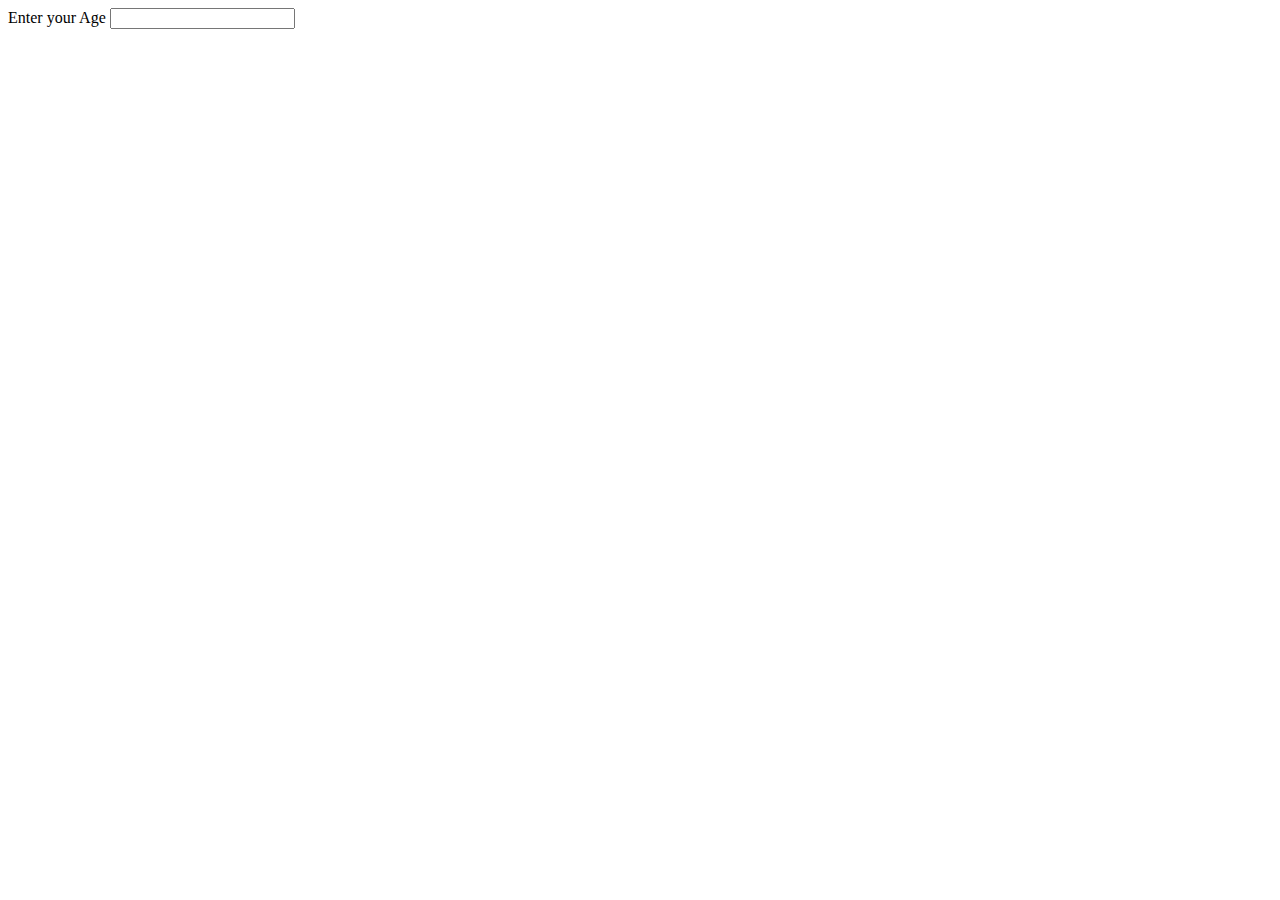
<file: conditions/task_1/index.html>
<!DOCTYPE html>
<html lang="en">
  <head>
    <meta charset="UTF-8" />
    <meta name="viewport" content="width=device-width, initial-scale=1.0" />
    <script src="./scripts.js"></script>
    <title>Task 1</title>
  </head>
  <body>
    <form>
      <label for="age">Enter your Age</label>
      <input type="number" id="age" name="age" oninput="showText()" />
    </form>
    <div><h3 id="text"></h3></div>
  </body>
</html>
</file>
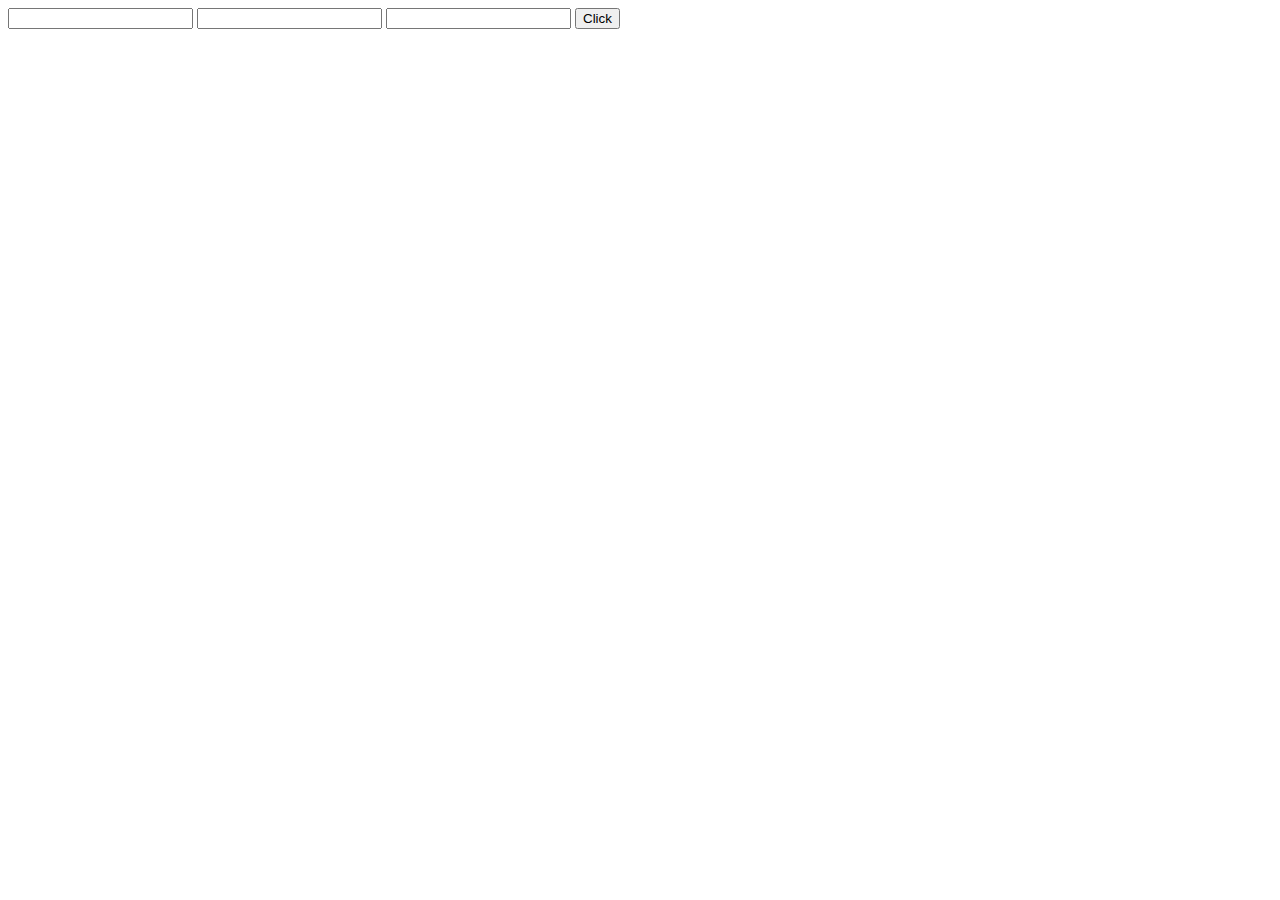
<file: conditions/task_2/index.html>
<!DOCTYPE html>
<html lang="en">
  <head>
    <meta charset="UTF-8" />
    <meta name="viewport" content="width=device-width, initial-scale=1.0" />
    <script src="./scripts.js"></script>
    <title>Task 2</title>
  </head>
  <body>
    <input type="number" id="firstNumber" required />
    <input type="number" id="secondNumber" required />
    <input type="number" id="thirdNumber" required />
    <button onclick="printOut()">Click</button>
    <div><h3 id="result"></h3></div>
  </body>
</html>
</file>
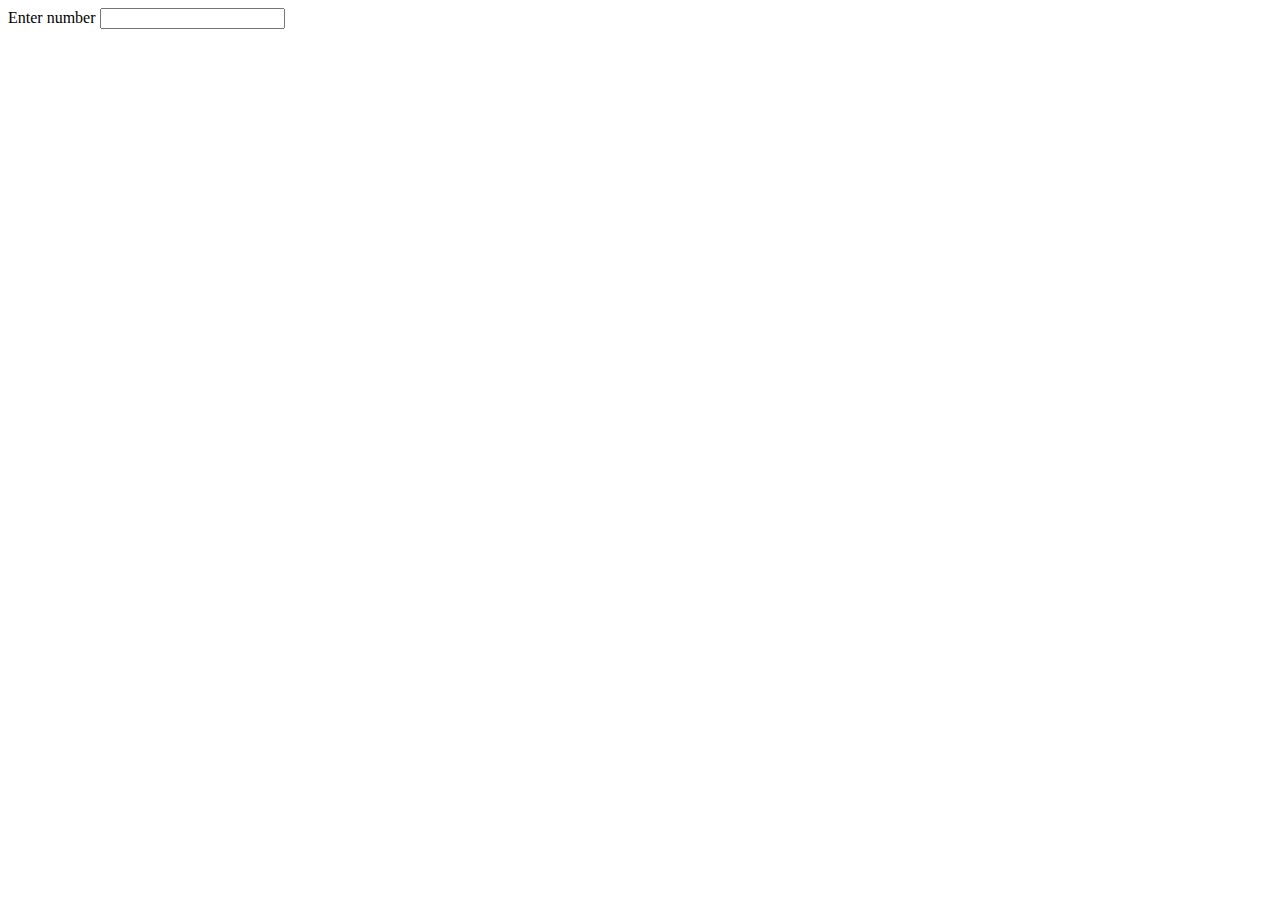
<file: conditions/task_3/index.html>
<!DOCTYPE html>
<html lang="en">
  <head>
    <meta charset="UTF-8" />
    <meta name="viewport" content="width=device-width, initial-scale=1.0" />
    <script src="./scripts.js"></script>
    <title>Task 3</title>
  </head>
  <body>
    <form>
      <label for="age">Enter number</label>
      <input type="number" id="number" name="number" oninput="showText()" />
    </form>
    <div><h3 id="text"></h3></div>
  </body>
</html>
</file>
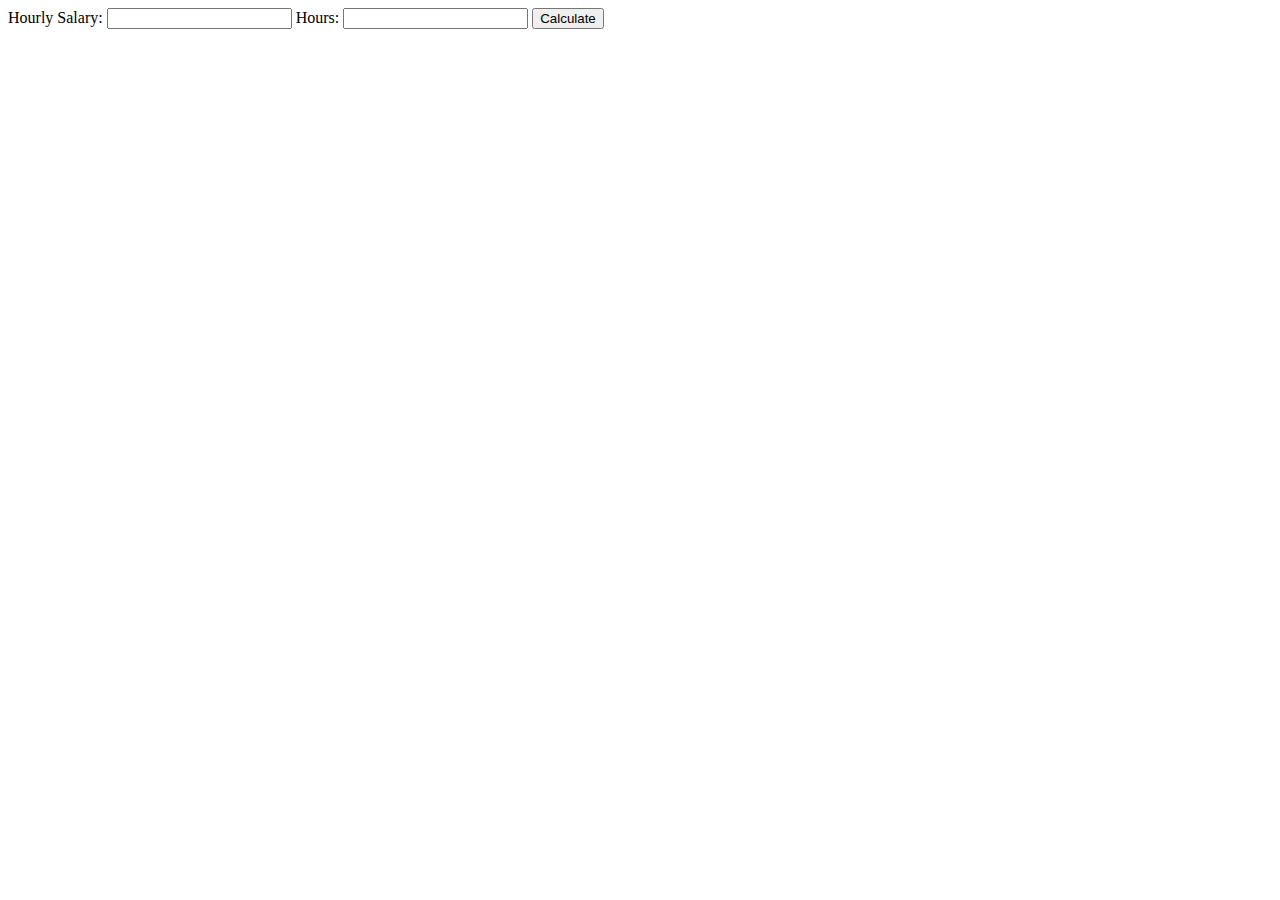
<file: conditions/task_4/index.html>
<!DOCTYPE html>
<html lang="en">
  <head>
    <meta charset="UTF-8" />
    <meta name="viewport" content="width=device-width, initial-scale=1.0" />
    <script src="./scripts.js"></script>
    <title>Task 4</title>
  </head>
  <body>
    <label for="salary">Hourly Salary:</label>
    <input type="number" id="salary" name="salary" required />
    <label for="hours">Hours:</label>
    <input type="number" id="hours" name="hours" required />
    <button onclick="calculate()">Calculate</button>
    <div><h4 id="result"></h4></div>
  </body>
</html>
</file>
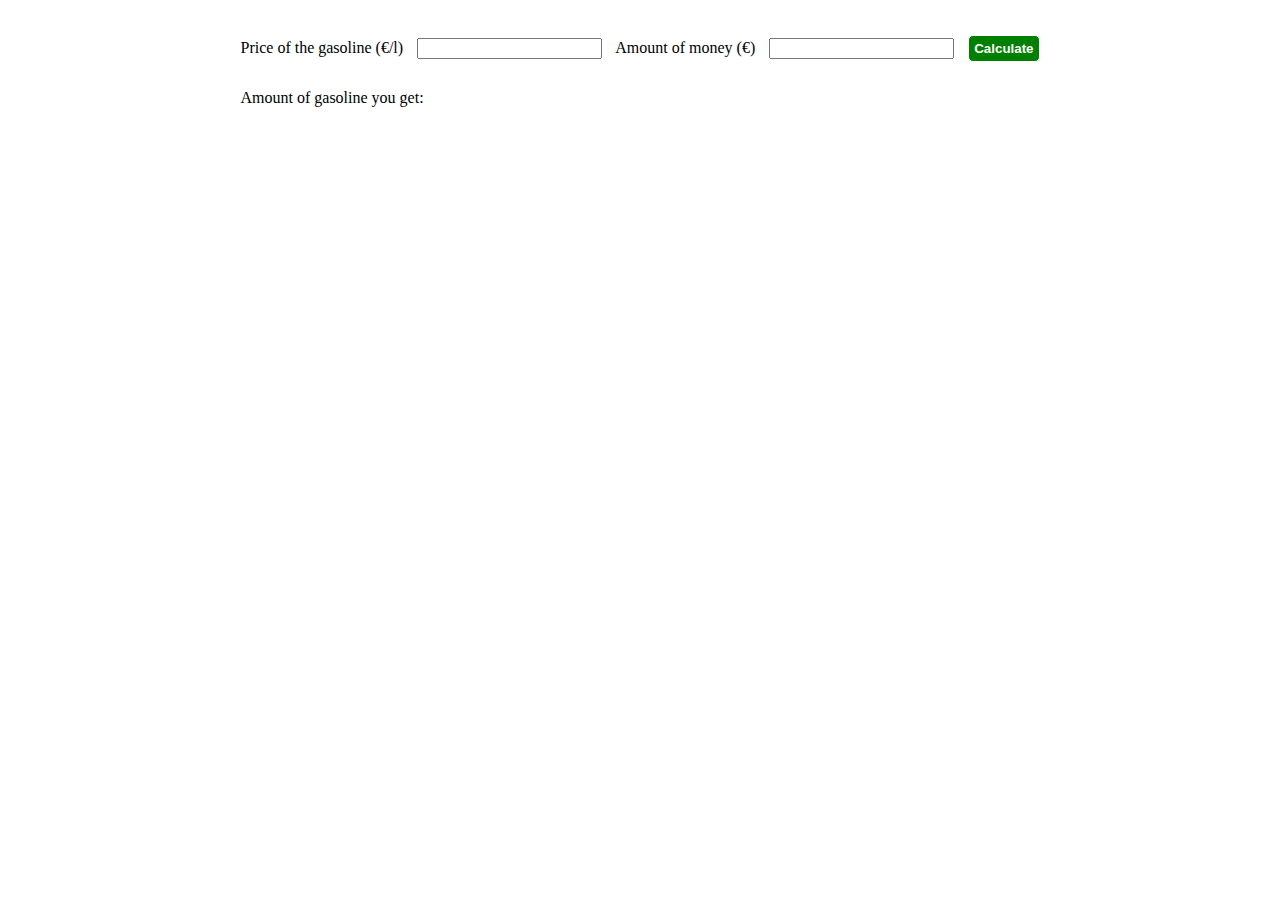
<file: mathematical_operators/task_1/index.html>
<!DOCTYPE html>
<html lang="en">
  <head>
    <meta charset="UTF-8" />
    <script src="./scripts.js"></script>
    <link href="style.css" rel="stylesheet" />
    <title>Task 1</title>
  </head>
  <body>
    <main>
      <label for="price">Price of the gasoline (€/l)</label>
      <input type="number" name="price" id="price" />
      <label for="money">Amount of money (€)</label>
      <input type="number" name="money" id="money" />
      <button id="calculate-btn" onclick="calculate()" value="calculate">
        Calculate
      </button>
      <div class="result-div">Amount of gasoline you get: <span id="result"></span></div>
    </main>
  </body>
</html>
</file>
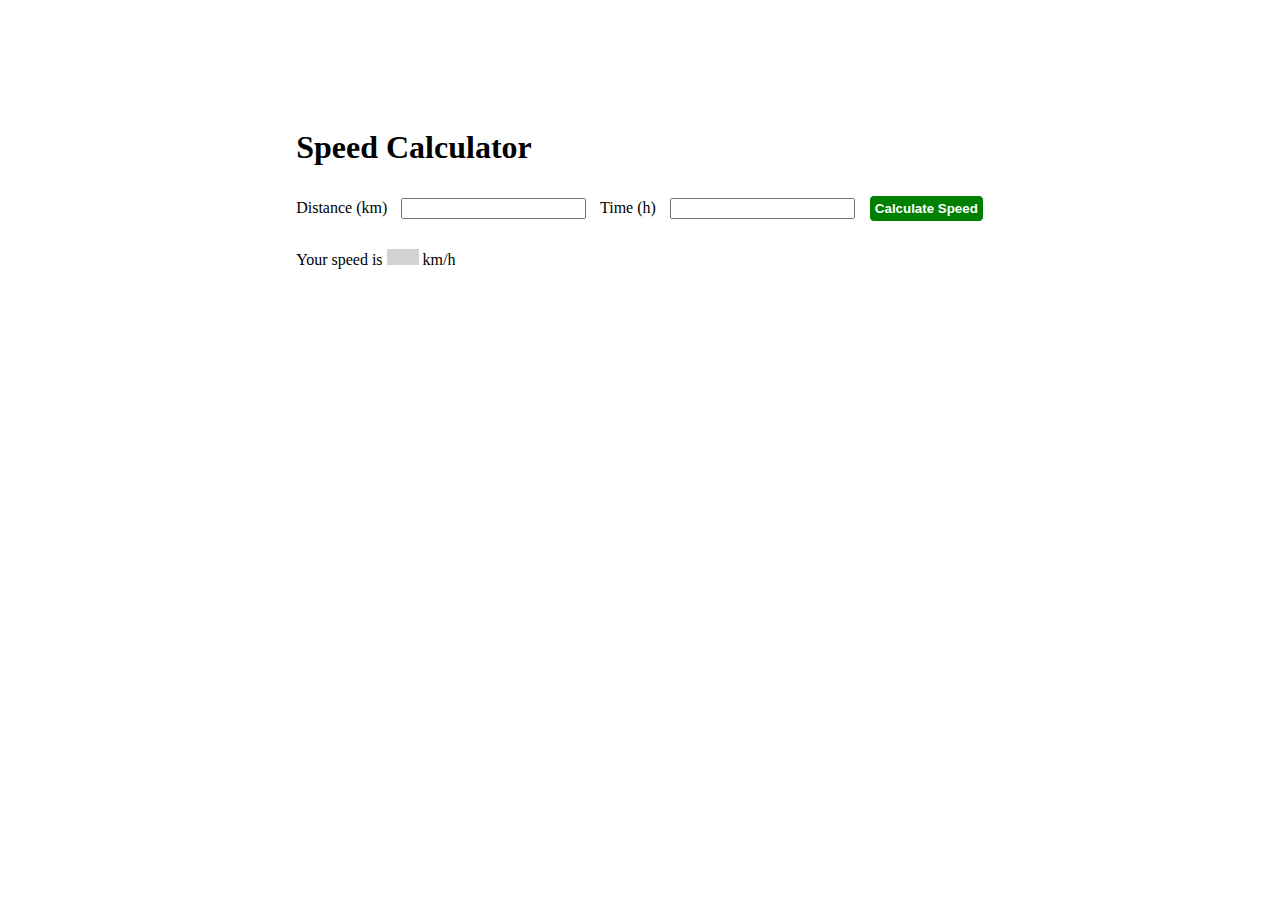
<file: mathematical_operators/task_2/index.html>
<!DOCTYPE html>
<html lang="en">
<head>
    <meta charset="UTF-8">
    <meta name="viewport" content="width=device-width, initial-scale=1.0">
    <link href="style.css" rel="stylesheet" />
    <script src="./scripts.js"></script>
    <title>Task 2</title>
</head>
<body>
    <main>
        <h1>Speed Calculator</h1>
        <label for="distance">Distance (km)</label>
        <input type="number" name="distance" id="distance" />
        <label for="time">Time (h)</label>
        <input type="number" name="time" id="time" />
        <button id="calculate-btn" onclick="calculateSpeed()">
          Calculate Speed
        </button>
        <div class="result-div">
          Your speed is <div id="result"></div> km/h
        </div>
    </main>
</body>
</html>
</file>
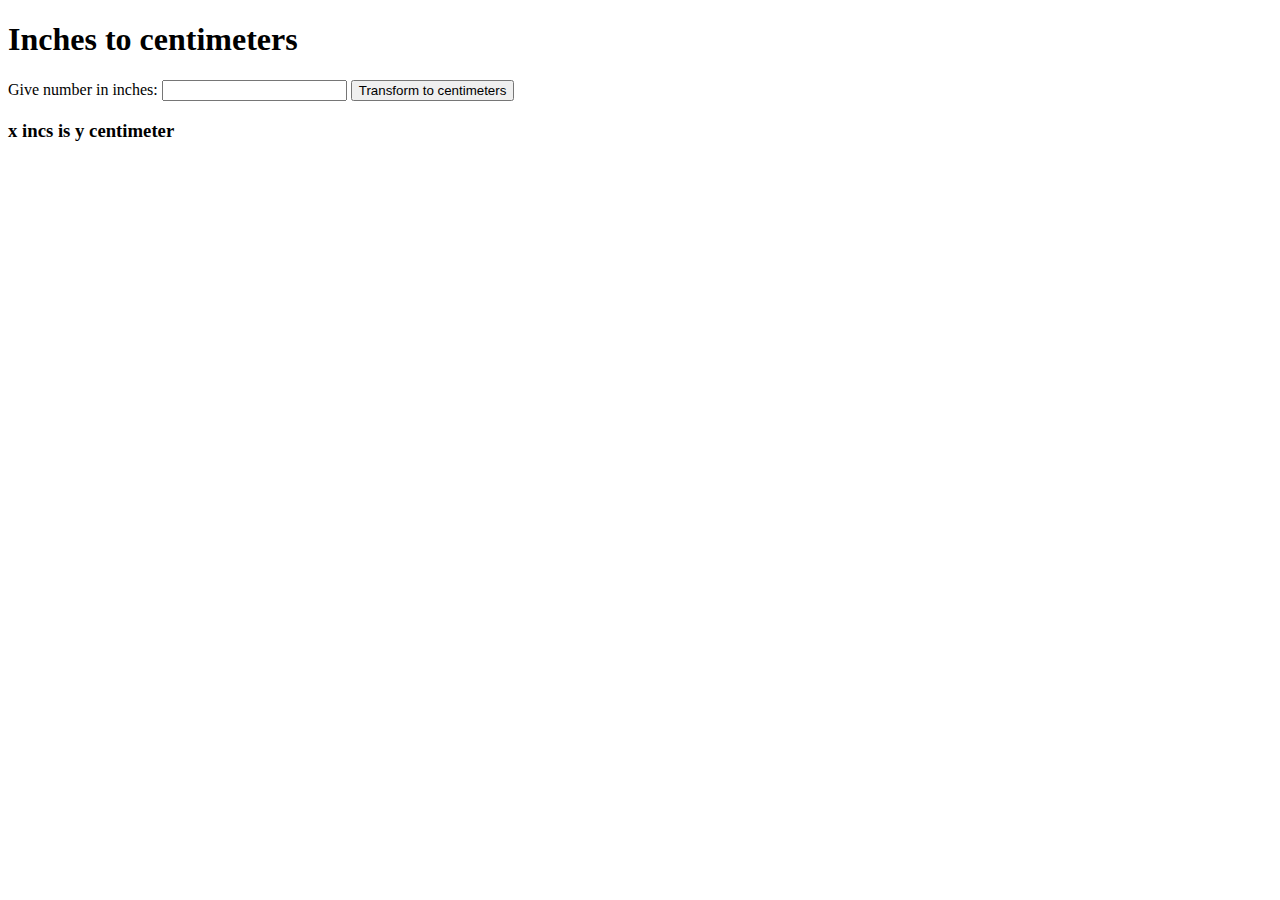
<file: mathematical_operators/task_3/index.html>
<!DOCTYPE html>
<html lang="en">
  <head>
    <meta charset="UTF-8" />
    <meta name="viewport" content="width=device-width, initial-scale=1.0" />
    <script src="./scripts.js"></script>
    <title>Task 3</title>
  </head>
  <body>
    <main>
      <h1>Inches to centimeters</h1>
      <label for="inches">Give number in inches:</label>
      <input type="number" name="inches" id="inches" />
      <button id="calculate-btn" onclick="calculate()">
        Transform to centimeters
      </button>
      <div class="result-div">
        <h3>
          <span id="incs">x </span> incs is <span id="cm">y</span> centimeter
        </h3>
      </div>
    </main>
  </body>
</html>
</file>
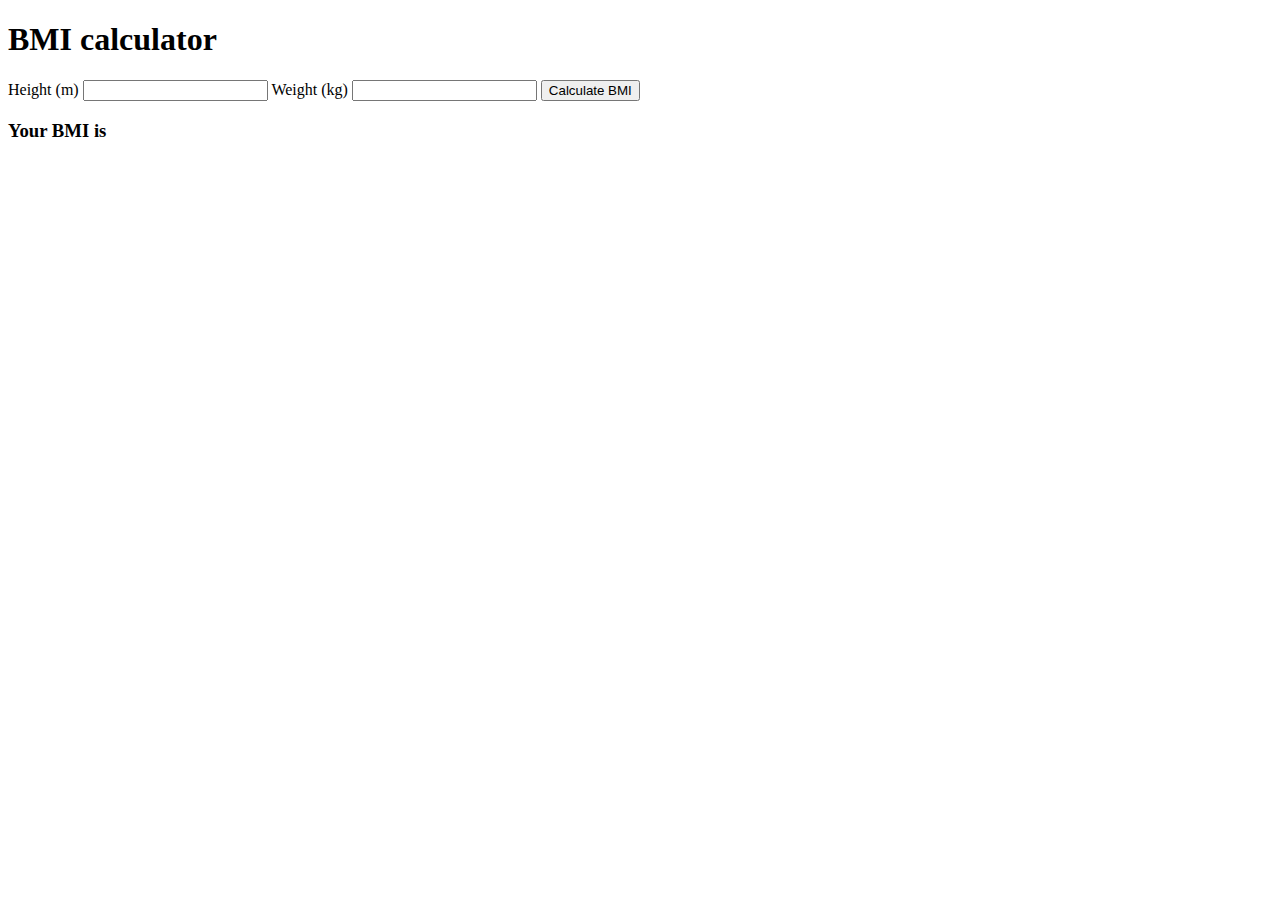
<file: mathematical_operators/task_4/index.html>
<!DOCTYPE html>
<html lang="en">
  <head>
    <meta charset="UTF-8" />
    <meta name="viewport" content="width=device-width, initial-scale=1.0" />
    <script src="./scripts.js"></script>
    <title>Task 4</title>
  </head>
  <body>
    <main>
      <h1>BMI calculator</h1>
      <label for="height">Height (m)</label>
      <input type="number" name="height" id="height" />
      <label for="weight">Weight (kg)</label>
      <input type="number" name="weight" id="weight" />
      <button id="calculate-btn" onclick="calculate()">Calculate BMI</button>
      <div>
        <h3>Your BMI is <span id="bmi"></span></h3>
      </div>
    </main>
  </body>
</html>
</file>
<file: mathematical_operators/task_1/style.css>
body {
    display: grid;
    justify-items: center;
    
}
 main {
    margin-top: 20px;
} 
input {
    margin: 10px;
}
.result-div {
    margin-top: 20px;
}
button {
    background-color: green;
    color: white;
    font-weight: bold;
    border: 1px solid;
    padding: 5px;
    border-radius: 5px;
}
</file>
<file: mathematical_operators/task_2/style.css>
body {
    display: grid;
    justify-items: center;
    
}
 main {
    margin-top: 100px;
} 
input {
    margin: 10px;
}
.result-div {
    margin-top: 20px;
}
button {
    background-color: green;
    color: white;
    font-weight: bold;
    border: 1px solid;
    padding: 5px;
    border-radius: 5px;
}
#result {
    min-width: 2rem;
    min-height: 1rem;
    background-color: lightgrey;
    display: inline-block;
    text-align: center;
}
</file>
